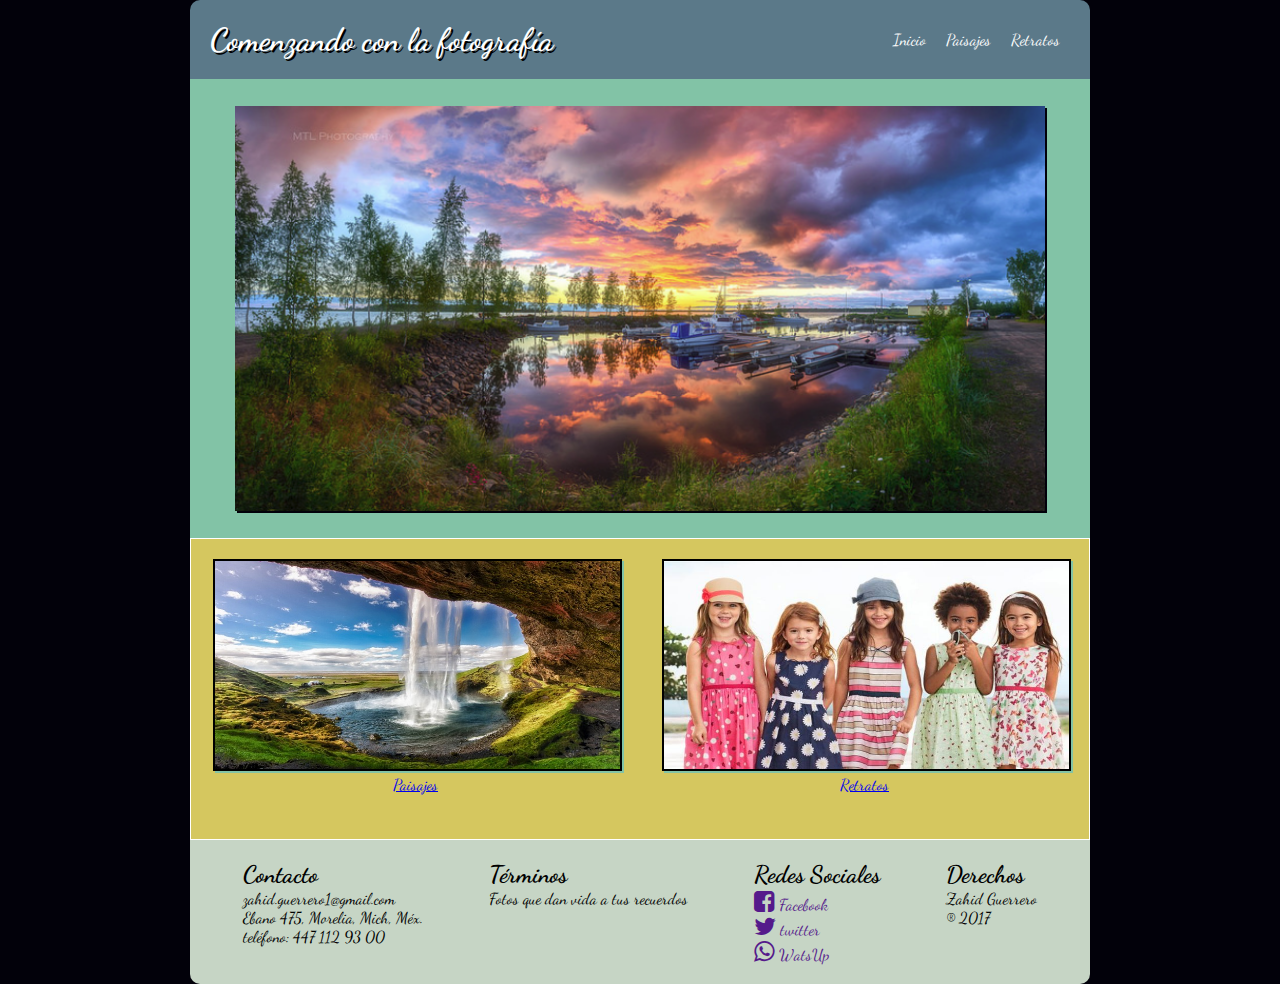
<file: index.html>
<!DOCTYPE html>
<html lang="en">
<head>
	<meta charset="UTF-8">
	<meta name="viewport" content="width=device-width, user-scalable=no,initial-scale=1.0">
	<link rel="stylesheet" href="css/estilos.css">
	<link href="https://fonts.googleapis.com/css?family=Dancing+Script" rel="stylesheet">
	<link rel="stylesheet" href="https://cdnjs.cloudflare.com/ajax/libs/font-awesome/4.7.0/css/font-awesome.min.css">
	<title>Fotografías</title>
</head>
<body>
<div id='contenido'>
	<header>
		<h1>Comenzando con la fotografía</h1>
		<nav>
				<a href="index.html">Inicio</a>
				<a href="paisajes.html">Paisajes</a>
				<a href="retratos.html">Retratos</a>

		</nav>
	</header>
	<div id="primera">
			<img src="img/panoramica-reflejo.png" alt="Reflejos" width="90%">
	</div>
	<div id="segunda">
		<figure id='primeraimagen'>
			<a href="paisajes.html"><img src="img/cascada.jpg" alt="Paisajes" width="100%" height="80%">
			<figcaption>Paisajes</figcaption></a>
		</figure>
		<figure id='segundaimagen'>
			<a href="retratos.html"><img src="img/moda-para-niñas.jpg" alt="Retratos" width="100%" height="80%">
			<figcaption>Retratos</figcaption></a>
		</figure>
	</div>

	<footer>
		<div>
			<h2>Contacto</h2>
			<p>zahid.guerrero1@gmail.com</p>
			<p>Ebano 475, Morelia, Mich, Méx.</p>
			<p>teléfono: 447 112 93 00</p>
		</div>
		<div>
			<h2>Términos</h2>
			<p>Fotos que dan vida a tus recuerdos</p>
		</div>
		<div id="redes">
			<h2>Redes Sociales</h2>
			<a href=""><i class="fa fa-facebook-square" style="font-size:24px"></i> Facebook</a>
			<a href=""><i class="fa fa-twitter" style="font-size:24px"></i> twitter</a>
			<a href=""><i class="fa fa-whatsapp" style="font-size:24px"></i> WatsUp</a>
		</div>
		<div>
			<h2>Derechos</h2>
			<p>Zahid Guerrero</p>
			<p>&#174; 2017</p>
		</div>
	</footer>

</div>
</body>
</html>
</file>
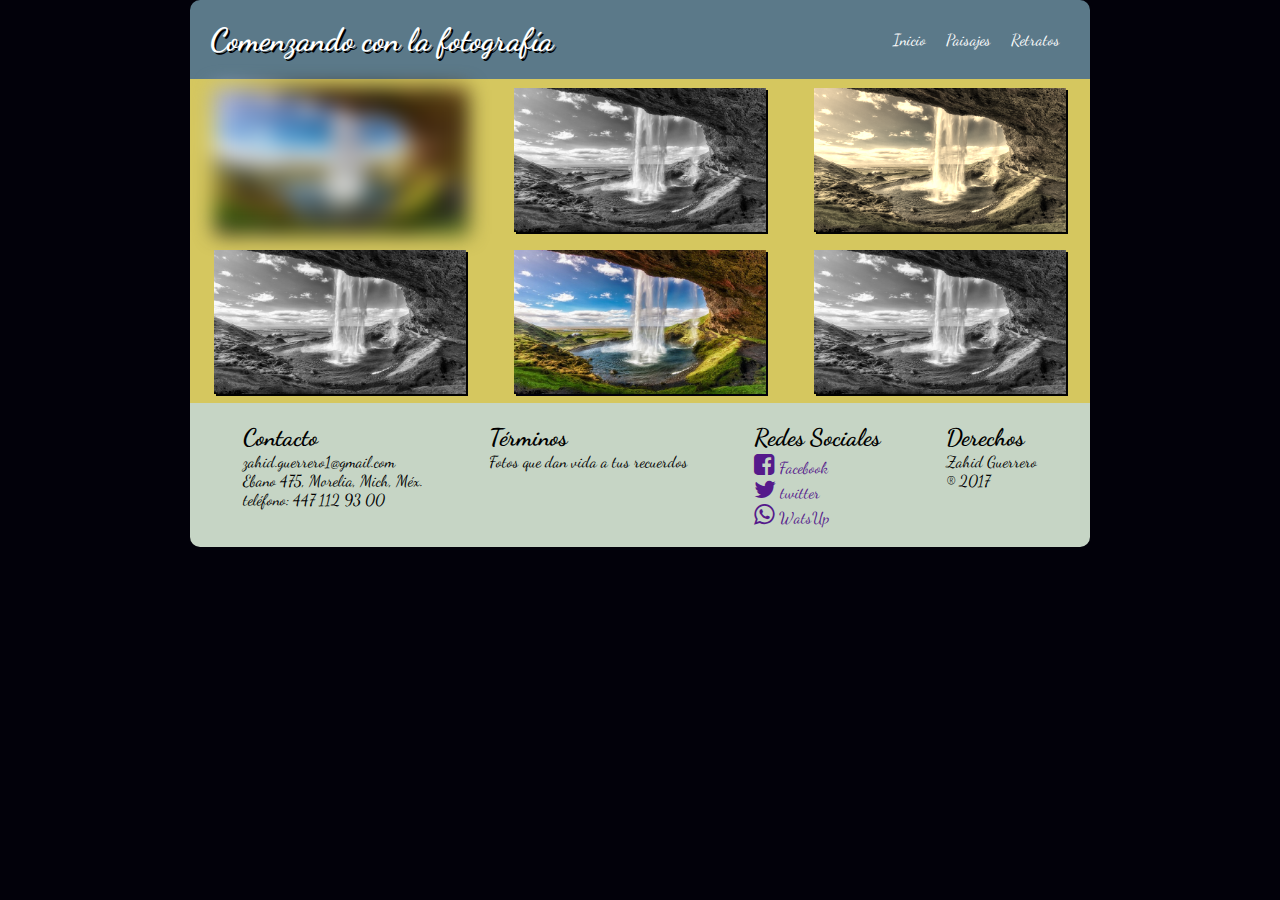
<file: paisajes.html>
<!DOCTYPE html>
<html lang="en">
<head>
	<meta charset="UTF-8">
	<meta name="viewport" content="width=device-width, user-scalable=no,initial-scale=1.0">
	<link rel="stylesheet" href="css/estilos.css">
	<link href="https://fonts.googleapis.com/css?family=Dancing+Script" rel="stylesheet">
	<link rel="stylesheet" href="https://cdnjs.cloudflare.com/ajax/libs/font-awesome/4.7.0/css/font-awesome.min.css">
	<title>Fotografías</title>
</head>
<body>
<div id='contenido'>
	<header>
		<h1>Comenzando con la fotografía</h1>
		<nav>
				<a href="index.html">Inicio</a>
				<a href="paisajes.html">Paisajes</a>
				<a href="retratos.html">Retratos</a>

		</nav>
	</header>
	<div id="galeria">

			<img src="img/cascada.jpg" alt="Paisajes">

			<img src="img/cascada.jpg" alt="Paisajes">

			<img src="img/cascada.jpg" alt="Paisajes">

			<img src="img/cascada.jpg" alt="Paisajes">

			<img src="img/cascada.jpg" alt="Paisajes">

			<img src="img/cascada.jpg" alt="Paisajes">

	</div>

	<footer>
		<div>
			<h2>Contacto</h2>
			<p>zahid.guerrero1@gmail.com</p>
			<p>Ebano 475, Morelia, Mich, Méx.</p>
			<p>teléfono: 447 112 93 00</p>
		</div>
		<div>
			<h2>Términos</h2>
			<p>Fotos que dan vida a tus recuerdos</p>
		</div>
		<div id="redes">
			<h2>Redes Sociales</h2>
			<a href=""><i class="fa fa-facebook-square" style="font-size:24px"></i> Facebook</a>
			<a href=""><i class="fa fa-twitter" style="font-size:24px"></i> twitter</a>
			<a href=""><i class="fa fa-whatsapp" style="font-size:24px"></i> WatsUp</a>
		</div>
		<div>
			<h2>Derechos</h2>
			<p>Zahid Guerrero</p>
			<p>&#174; 2017</p>
		</div>
	</footer>

</div>
</body>
</html>
</file>
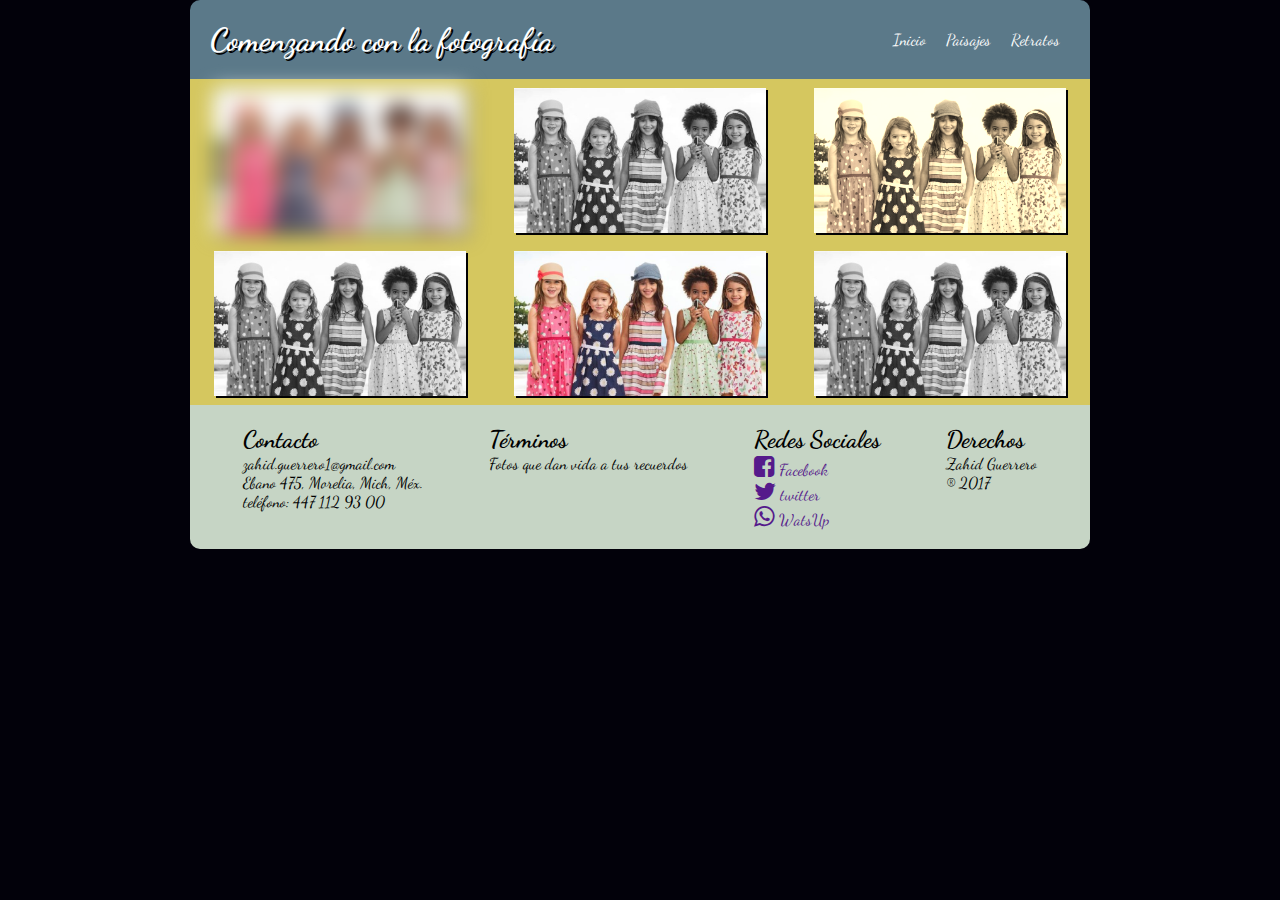
<file: retratos.html>
<!DOCTYPE html>
<html lang="en">
<head>
	<meta charset="UTF-8">
	<meta name="viewport" content="width=device-width, user-scalable=no,initial-scale=1.0">
	<link rel="stylesheet" href="css/estilos.css">
	<link href="https://fonts.googleapis.com/css?family=Dancing+Script" rel="stylesheet">
	<link rel="stylesheet" href="https://cdnjs.cloudflare.com/ajax/libs/font-awesome/4.7.0/css/font-awesome.min.css">
	<title>Fotografías</title>
</head>
<body>
<div id='contenido'>
	<header>
		<h1>Comenzando con la fotografía</h1>
		<nav>
				<a href="index.html">Inicio</a>
				<a href="paisajes.html">Paisajes</a>
				<a href="retratos.html">Retratos</a>
		</nav>
	</header>
	<div id="galeria">

			<img src="img/moda-para-niñas.jpg" alt="Paisajes" width="30%">

			<img src="img/moda-para-niñas.jpg" alt="Paisajes" width="30%">

			<img src="img/moda-para-niñas.jpg" alt="Paisajes" width="30%">

			<img src="img/moda-para-niñas.jpg" alt="Paisajes" width="30%">

			<img src="img/moda-para-niñas.jpg" alt="Paisajes" width="30%">

			<img src="img/moda-para-niñas.jpg" alt="Paisajes" width="30%">

	</div>

	<footer>
		<div>
			<h2>Contacto</h2>
			<p>zahid.guerrero1@gmail.com</p>
			<p>Ebano 475, Morelia, Mich, Méx.</p>
			<p>teléfono: 447 112 93 00</p>
		</div>
		<div>
			<h2>Términos</h2>
			<p>Fotos que dan vida a tus recuerdos</p>
		</div>
		<div id="redes">
			<h2>Redes Sociales</h2>
			<a href=""><i class="fa fa-facebook-square" style="font-size:24px"></i> Facebook</a>
			<a href=""><i class="fa fa-twitter" style="font-size:24px"></i> twitter</a>
			<a href=""><i class="fa fa-whatsapp" style="font-size:24px"></i> WatsUp</a>
		</div>
		<div>
			<h2>Derechos</h2>
			<p>Zahid Guerrero</p>
			<p>&#174; 2017</p>
		</div>
	</footer>

</div>
</body>
</html>
</file>
<file: css/estilos.css>
*{
	margin: 0px;
	padding: 0px;
}


body{
	font-family: Dancing Script;
	background: #02010a;
}

img{
	box-shadow: 2px 2px #02010a;
}

#contenido{
	max-width: 900px;
	margin: auto;
	display: flex;
	flex-direction: column;
	animation: rebote 1s;
}


/* REBOTE DE PAGINA*/

@-webkit-keyframes rebote {
	0%{
		margin-top: 150%
	}
	60%{
		margin-top: -5%
	}
	100%{
		margin-top: 0%
	}

}



/* MOVIL MENOS DE 900 PX */
@media screen and (max-width: 900px){
	#contenido{
		width: 100%;
		flex-flow: row wrap;
	}

	header {
		width: 100%;
		display: flex;
		flex-flow: column wrap;
		justify-content: center;
		align-items: center;
	}

	header h1{
		text-align: center;
		width: 100%;
	}

	header nav{
		display: flex;
		flex-flow: row wrap;
		justify-content: center;
		width: 100%;
		
	}

	#primera{
		width: 100%
	}

	#segunda{
		display: flex;
		flex-direction: column;
	}

	#contenido #primera img {
		width: 90%;
	}

	
	#segunda #primeraimagen, #segunda #segundaimagen {
		flex-grow: 1;
		width: 80%;
	}

	footer{
		width: 100%;
		display:flex;
		flex-direction: column;
	}

	footer div, footer #redes{
		margin: 20px;
	}

	#contenido #galeria{
		height: auto;
		display: flex;
		flex-direction: column;
		justify-content: space-around;
		align-items: center;
	}

	#contenido #galeria img{
		width: 90%;
		margin: 5%;
	}
}


/* *** CABECERA *** */

header{
	background: #5b7989;
	padding: 20px;
	color: #fff;
	border-radius: 10px 10px 0 0;
	display: flex;
	flex-direction: row;
	justify-content: space-between;
	align-items: center;
}

header h1{
	text-shadow: 2px 2px black;

}

header nav{
	display: flex;
	flex-wrap: wrap;
	justify-content: center;
}

nav a{
	text-decoration: none;
	text-align: center;
	color: #fff;
	padding: 10px;
}

nav a:hover {
	background: DarkSlateGray;
	border-radius: 20px;
}


/* *** CENTRAL *** */

#primera{
	background: #82c3a6;
	display: flex;
	justify-content: center;
	align-items: center;
}

#primera img {
	margin: 3%;
}


#segunda {
	display: flex;
	flex-flow:row wrap;
	justify-content: space-around;
	background: #d5c75f;
	border: 1px solid white;
}

#primeraimagen{
	margin: 20px;
	width: 45%;
	text-align: center;
}

#primeraimagen img{
	box-shadow: 2px 2px #82c3a6;
	border: 2px solid black;
}

#primeraimagen img:hover{
	animation: miRotacion 1s;

}

@-webkit-keyframes miRotacion {
	0%{
		transform: rotate(0deg);
	}
	50%{
		transform: rotate(10deg);
	}
	100%{
		transform: rotate(0deg);
	}
}


#segundaimagen{
	margin: 20px;
	width: 45%;
	text-align: center;
}


#segundaimagen img{
	box-shadow: 2px 2px #82c3a6;
	border: 2px solid black;
}

#segundaimagen img:hover{
	animation: miTraslacion 1s;
}

@-webkit-keyframes miTraslacion {
	0%{
		transform: translate(0px,0px);
	}
	50%{
		transform: translate(20px,-5px);
	}
	100%{
		transform: translate(0px,0px);
	}
}


/* EFECTOS IMAGENES */
#galeria{
	height: auto;
	background: #d5c75f;
	width: 100%;
	display: flex;
	flex-flow: row wrap;
	justify-content: space-around;
	align-items: center;
}

#galeria img{
	width: 28%;
	margin: 1%;
}

#galeria img:nth-child(1){
	-webkit-filter:blur(10px);
	filter: blur(10px);
}

#galeria img:nth-child(2), 
#galeria img:nth-child(4),
#galeria img:nth-child(6){
	-webkit-filter:grayscale(100%);
	filter:grayscale(100%);	
}

#galeria img:nth-child(3){
	-webkit-filter:sepia(90%);
	filter:sepia(90%);	
}


/* *** PIE DE PAGINA *** */

footer{
	padding: 20px;
	border-radius: 0 0 10px 10px;
	background: #c6d5c5;
	display:flex;
	justify-content: space-around;
}

#redes{
	display: flex;
	flex-flow: column;
}
#redes a {
	text-decoration: none;
}
</file>
